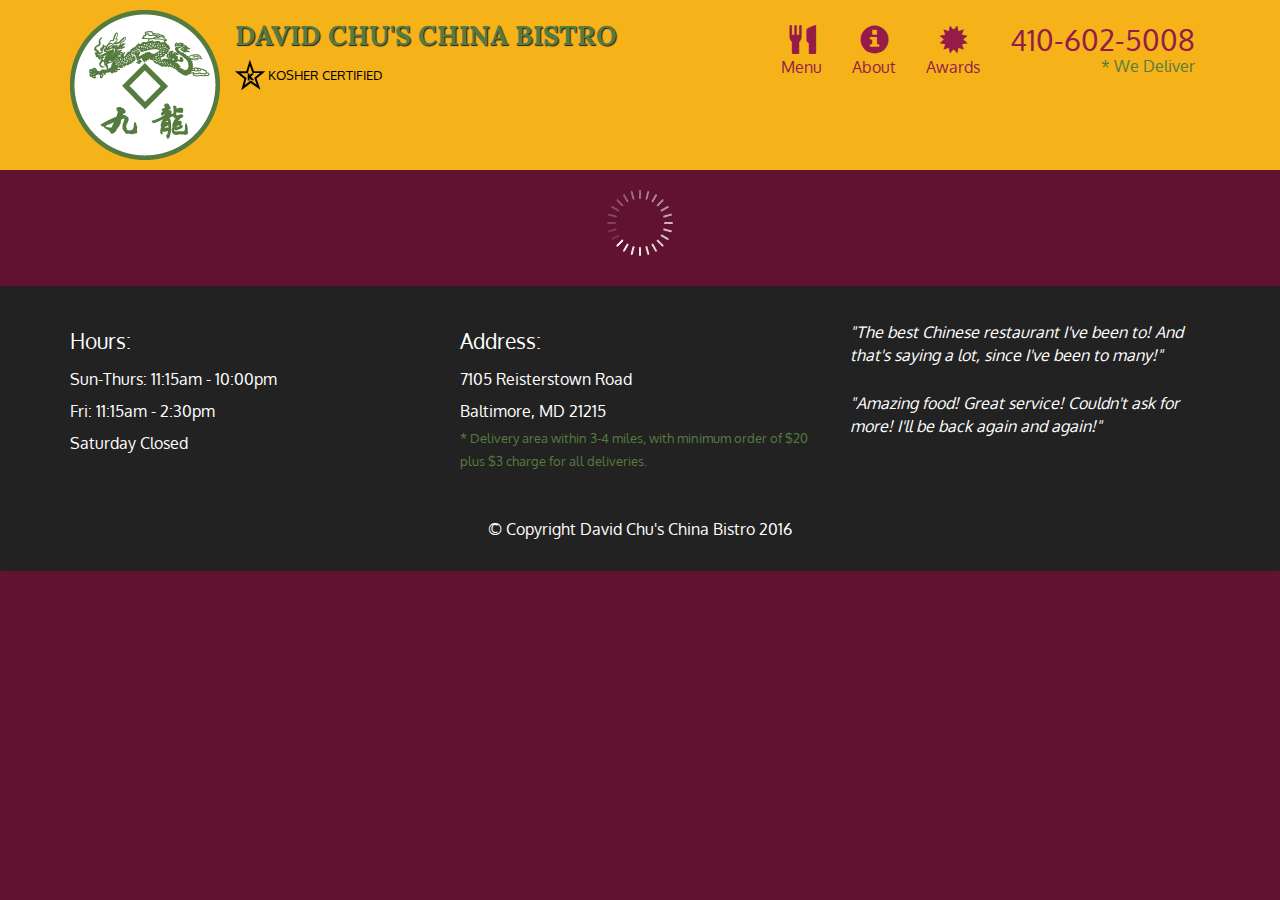
<file: module-5/index.html>
<!doctype html>
<html lang="en">
  <head>
    <meta charset="utf-8">
    <meta http-equiv="X-UA-Compatible" content="IE=edge">
    <meta name="viewport" content="width=device-width, initial-scale=1">
    <title>David Chu's China Bistro</title>
    <link rel="stylesheet" href="css/bootstrap.min.css">
    <link rel="stylesheet" href="css/styles.css">
    <link href='https://fonts.googleapis.com/css?family=Oxygen:400,300,700' rel='stylesheet' type='text/css'>
    <link href='https://fonts.googleapis.com/css?family=Lora' rel='stylesheet' type='text/css'>
  </head>
<body>
  <header>
    <nav id="header-nav" class="navbar navbar-default">
      <div class="container">
        <div class="navbar-header">
          <a href="index.html" class="pull-left visible-md visible-lg">
            <div id="logo-img" alt="Logo image"></div>
          </a>

          <div class="navbar-brand">
            <a href="index.html"><h1>David Chu's China Bistro</h1></a>
            <p>
              <img src="images/star-k-logo.png" alt="Kosher certification">
              <span>Kosher Certified</span>
            </p>
          </div>

          <button id="navbarToggle" type="button" class="navbar-toggle collapsed" data-toggle="collapse" data-target="#collapsable-nav" aria-expanded="false">
            <span class="sr-only">Toggle navigation</span>
            <span class="icon-bar"></span>
            <span class="icon-bar"></span>
            <span class="icon-bar"></span>
          </button>
        </div>
        
        <div id="collapsable-nav" class="collapse navbar-collapse">
           <ul id="nav-list" class="nav navbar-nav navbar-right">
            <li id="navHomeButton" class="visible-xs active">
              <a href="index.html">
                <span class="glyphicon glyphicon-home"></span> Home</a>
            </li>
            <li id="navMenuButton">
              <a href="#" onclick="$dc.loadMenuCategories();">
                <span class="glyphicon glyphicon-cutlery"></span><br class="hidden-xs"> Menu</a>
            </li>
            <li>
              <a href="#">
                <span class="glyphicon glyphicon-info-sign"></span><br class="hidden-xs"> About</a>
            </li>
            <li>
              <a href="#">
                <span class="glyphicon glyphicon-certificate"></span><br class="hidden-xs"> Awards</a>
            </li>
            <li id="phone" class="hidden-xs">
              <a href="tel:410-602-5008">
                <span>410-602-5008</span></a><div>* We Deliver</div>
            </li>
          </ul><!-- #nav-list -->
        </div><!-- .collapse .navbar-collapse -->
      </div><!-- .container -->
    </nav><!-- #header-nav -->
  </header>

  <div id="call-btn" class="visible-xs">
    <a class="btn" href="tel:410-602-5008">
    <span class="glyphicon glyphicon-earphone"></span>
    410-602-5008
    </a>
  </div>
  <div id="xs-deliver" class="text-center visible-xs">* We Deliver</div>

  <div id="main-content" class="container"></div>

  <footer class="panel-footer">
    <div class="container">
      <div class="row">
        <section id="hours" class="col-sm-4">
          <span>Hours:</span><br>
          Sun-Thurs: 11:15am - 10:00pm<br>
          Fri: 11:15am - 2:30pm<br>
          Saturday Closed
          <hr class="visible-xs">
        </section>
        <section id="address" class="col-sm-4">
          <span>Address:</span><br>
          7105 Reisterstown Road<br>
          Baltimore, MD 21215
          <p>* Delivery area within 3-4 miles, with minimum order of $20 plus $3 charge for all deliveries.</p>
          <hr class="visible-xs">
        </section>
        <section id="testimonials" class="col-sm-4">
          <p>"The best Chinese restaurant I've been to! And that's saying a lot, since I've been to many!"</p>
          <p>"Amazing food! Great service! Couldn't ask for more! I'll be back again and again!"</p>
        </section>
      </div>
      <div class="text-center">&copy; Copyright David Chu's China Bistro 2016</div>
    </div>
  </footer>

  <!-- jQuery (Bootstrap JS plugins depend on it) -->
   <script src="js/jquery-3.5.1.min.js"></script>
  <script src="js/bootstrap.min.js"></script>
  <script src="js/ajax-utils.js"></script>
  <script src="js/script.js"></script>
</body>
</html>
</file>
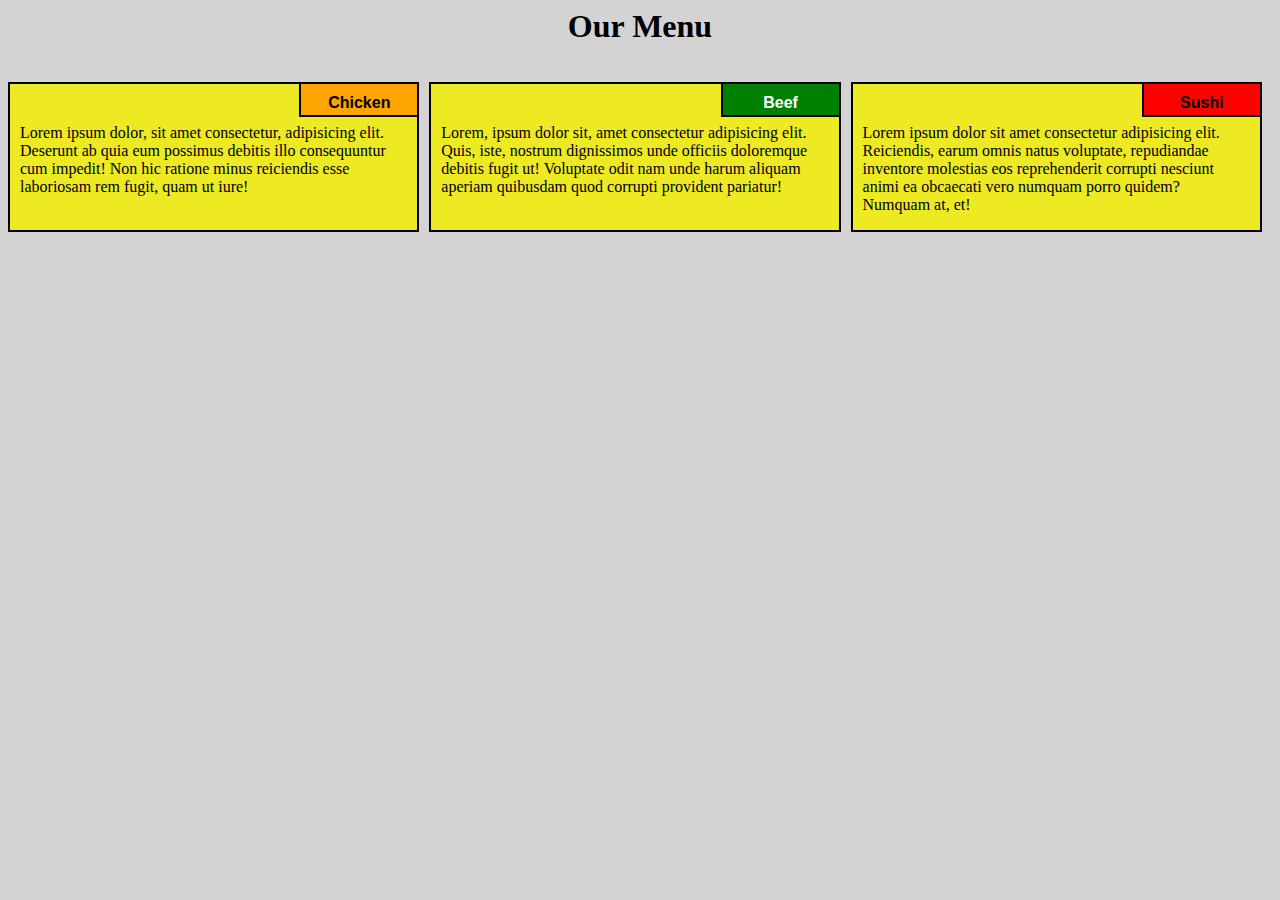
<file: module2-solution/index.html>
<html lang="en">
<head>
	<meta charset="UTF-8">
	<meta name="viewport" content="width=device-width, initial-scale=1.0">
	 <link rel="stylesheet" href="css/style.css">
	<title>Responsive Layout</title>
<style>
  body {
    background-color: lightgrey;
  }
</style>


</head>
<body>
	<div class="row">
	<h1>Our Menu</h1>
  <div class="col-lg-4 col-md-6 col-sm-12" id="container">
    <p>Lorem ipsum dolor, sit amet consectetur, adipisicing elit. Deserunt ab quia eum possimus debitis illo consequuntur cum impedit! Non hic ratione minus reiciendis esse laboriosam rem fugit, quam ut iure!</p>
  	<p id="p1">Chicken</p>

  	</div>

  

  <div class="col-lg-4 col-md-6 col-sm-12" id="container"><p>Lorem, ipsum dolor sit, amet consectetur adipisicing elit. Quis, iste, nostrum dignissimos unde officiis doloremque debitis fugit ut! Voluptate odit nam unde harum aliquam aperiam quibusdam quod corrupti provident pariatur!</p>

  	<p id="p2">Beef</p>

  </div>

  <div class="col-lg-4 col-md-12 col-sm-12" id="container"><p>Lorem ipsum dolor sit amet consectetur adipisicing elit. Reiciendis, earum omnis natus voluptate, repudiandae inventore molestias eos reprehenderit corrupti nesciunt animi ea obcaecati vero numquam porro quidem? Numquam at, et!</p>

  	<p  id="p3">Sushi</p>

  </div>

	</div>	

</body>
</html>
</file>
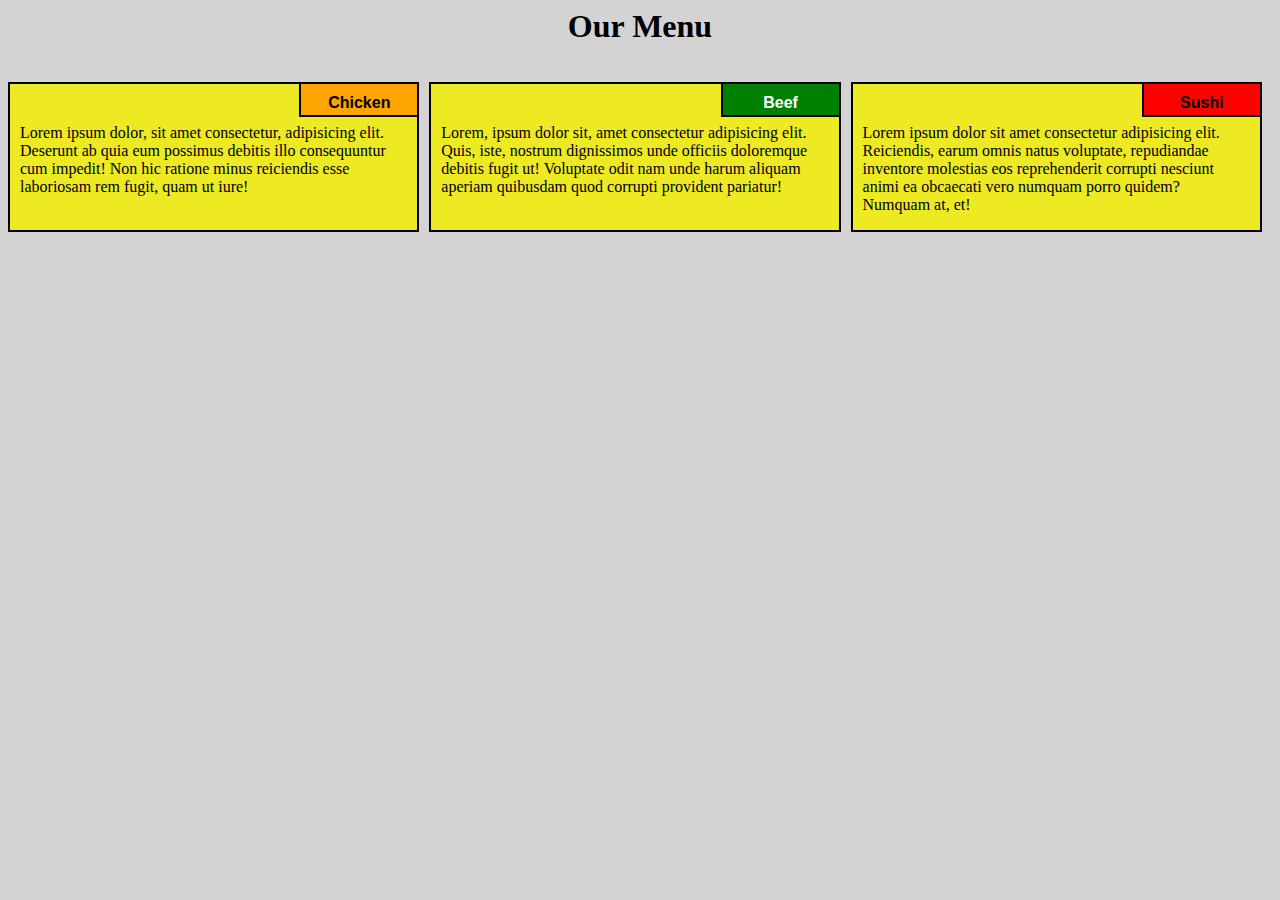
<file: module2/module2-solution/index.html>
<html lang="en">
<head>
	<meta charset="UTF-8">
	<meta name="viewport" content="width=device-width, initial-scale=1.0">
	 <link rel="stylesheet" href="css/style.css">
	<title>Responsive Layout</title>


</head>
<body>
	<div class="row">
	<h1>Our Menu</h1>
  <div class="col-lg-4 col-md-6 col-sm-12" id="container">
    <p>Lorem ipsum dolor, sit amet consectetur, adipisicing elit. Deserunt ab quia eum possimus debitis illo consequuntur cum impedit! Non hic ratione minus reiciendis esse laboriosam rem fugit, quam ut iure!</p>
  	<p id="p1">Chicken</p>

  	</div>

  

  <div class="col-lg-4 col-md-6 col-sm-12" id="container"><p>Lorem, ipsum dolor sit, amet consectetur adipisicing elit. Quis, iste, nostrum dignissimos unde officiis doloremque debitis fugit ut! Voluptate odit nam unde harum aliquam aperiam quibusdam quod corrupti provident pariatur!</p>

  	<p id="p2">Beef</p>

  </div>

  <div class="col-lg-4 col-md-12 col-sm-12" id="container"><p>Lorem ipsum dolor sit amet consectetur adipisicing elit. Reiciendis, earum omnis natus voluptate, repudiandae inventore molestias eos reprehenderit corrupti nesciunt animi ea obcaecati vero numquam porro quidem? Numquam at, et!</p>

  	<p  id="p3">Sushi</p>

  </div>

	</div>	

</body>
</html>
</file>
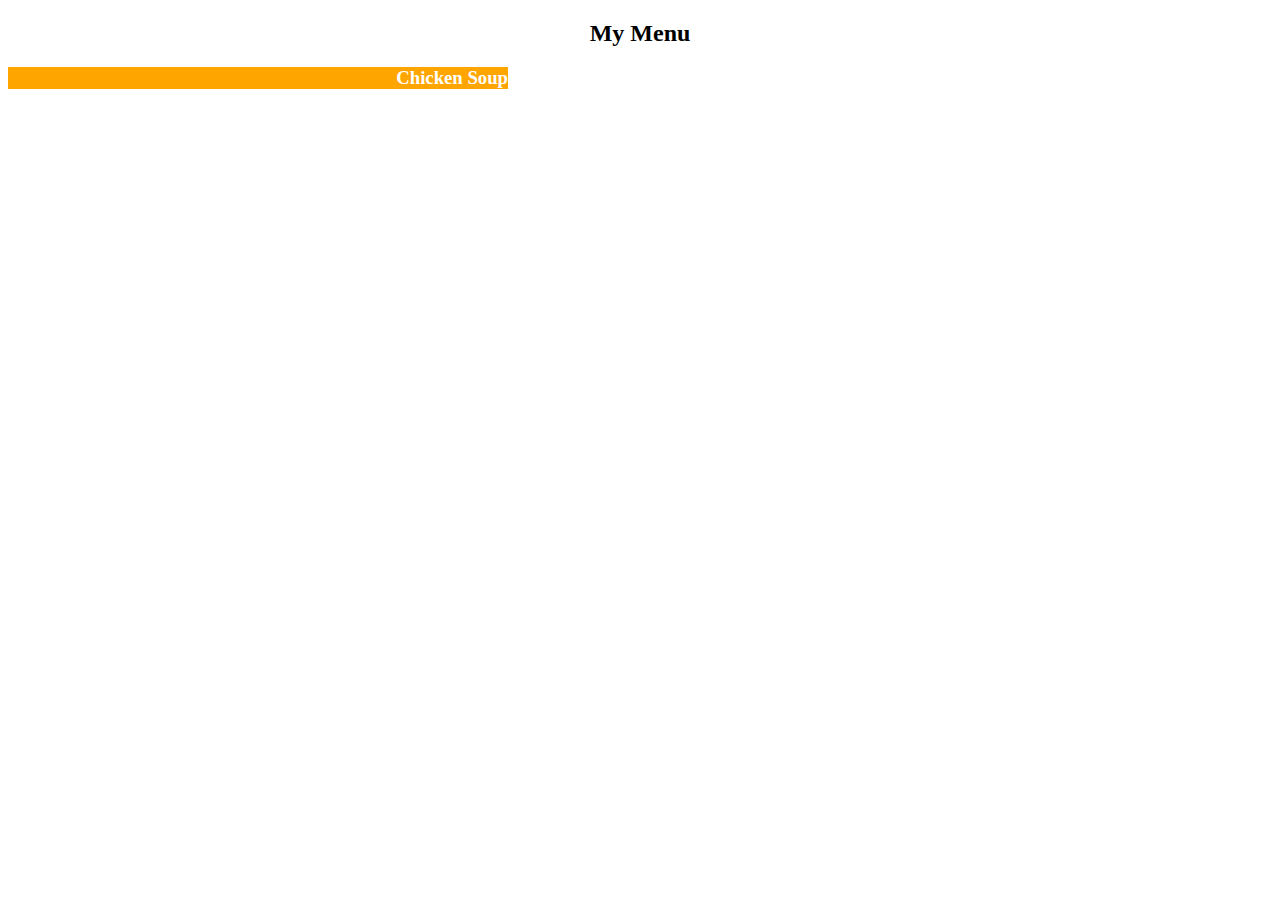
<file: module2/box model.html>
<!DOCTYPE html>
<html>
<head>
	<title>Box Model</title>
</head>
<style>
	#text {
		text-align: center;
	}
	h3 {
		text-align: right;
		background-color: orange;
		color:white;
		width:500px;
		

	}
</style>
<body>
	<h2 id="text">My Menu</h2>
	<h3>Chicken Soup</h3>

</body>
</html>
</file>
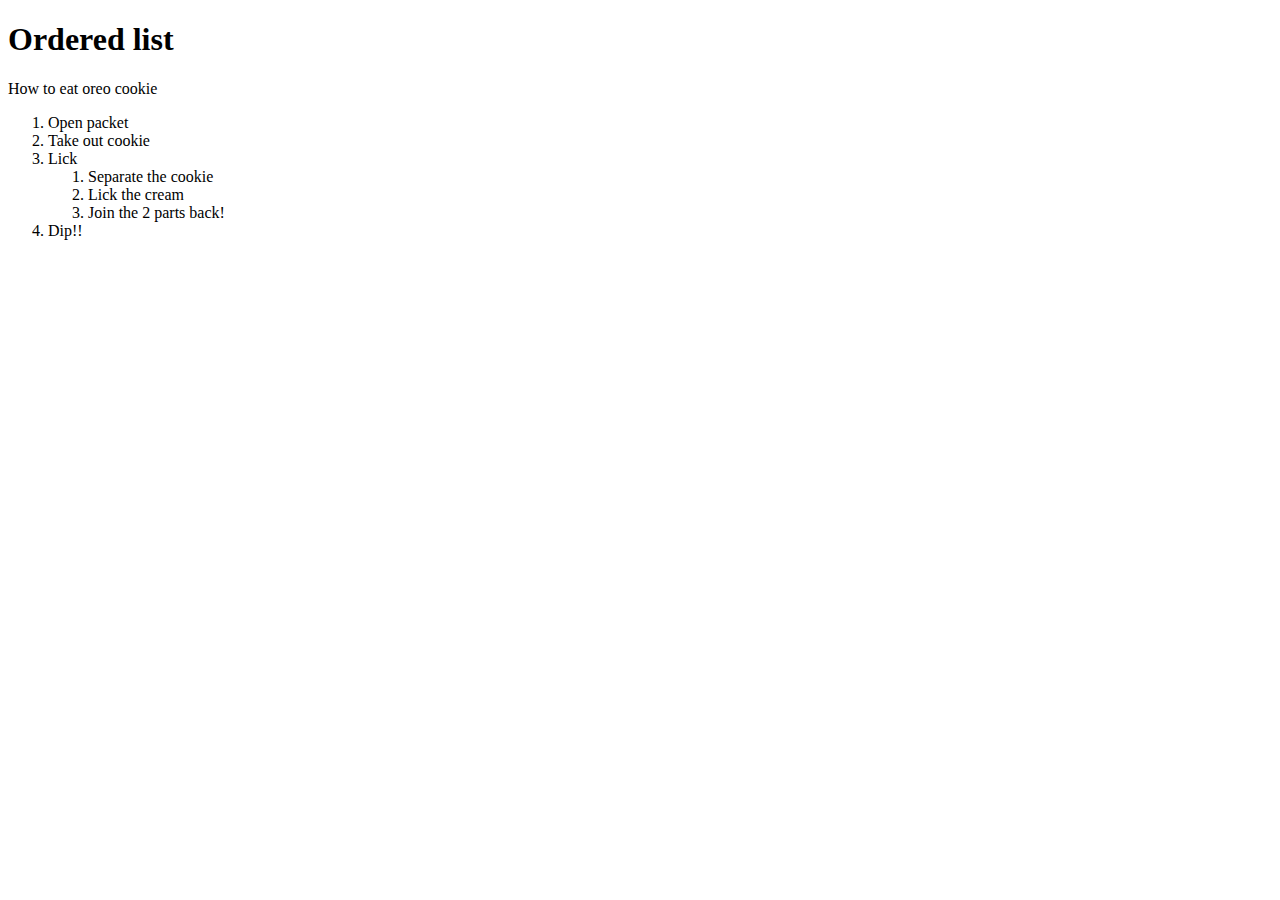
<file: module2/Ordered-list.html>
<!DOCTYPE html>
<html>
<head>
	<title>Ordered list</title>
</head>
<body>
	<h1>Ordered list</h1>
	<div>
		How to eat oreo cookie
		<ol>
			<li>Open packet</li>
			<li>Take out cookie</li>
			<li>Lick
				<ol>
					<li>Separate the cookie</li>
					<li>Lick the cream</li>
					<li>Join the 2 parts back!</li>
				</ol>
			</li>
			<li>Dip!!</li>
		</ol>
		
	</div>

</body>
</html>
</file>
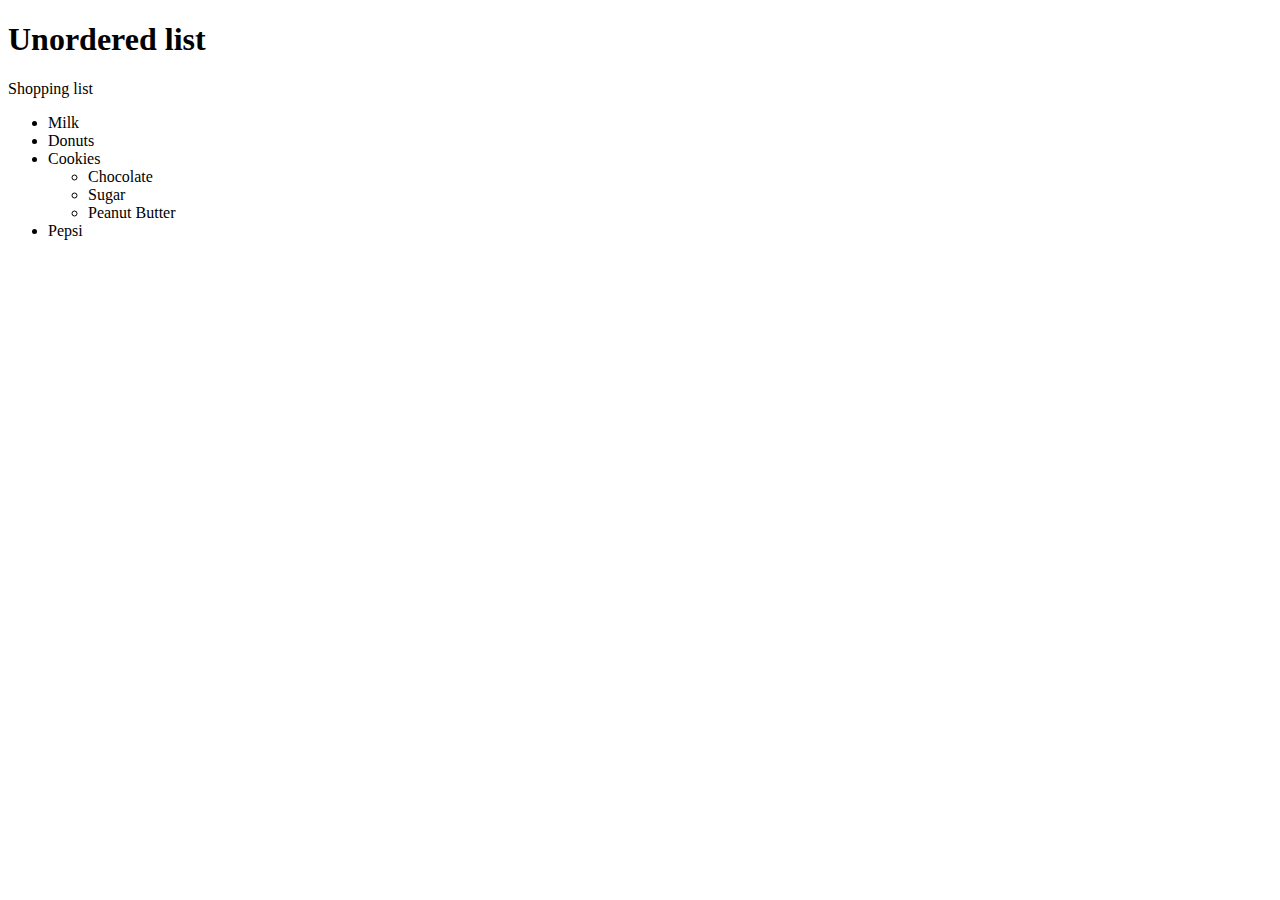
<file: module2/Unordered-list.html>
<!DOCTYPE html>
<html lang="en">
<head>
	<title>Unordered list</title>
</head>
<body>
	<h1>Unordered list</h1>
	<div>
		Shopping list
		<ul>
			<li>Milk</li>
			<li>Donuts</li>
			<li>Cookies
				<ul>
					<li>Chocolate</li>
					<li>Sugar</li>
					<li>Peanut Butter</li>
				</ul>
			</li>
			<li>Pepsi</li>
		</ul>
	</div>
</body>
</html>
</file>
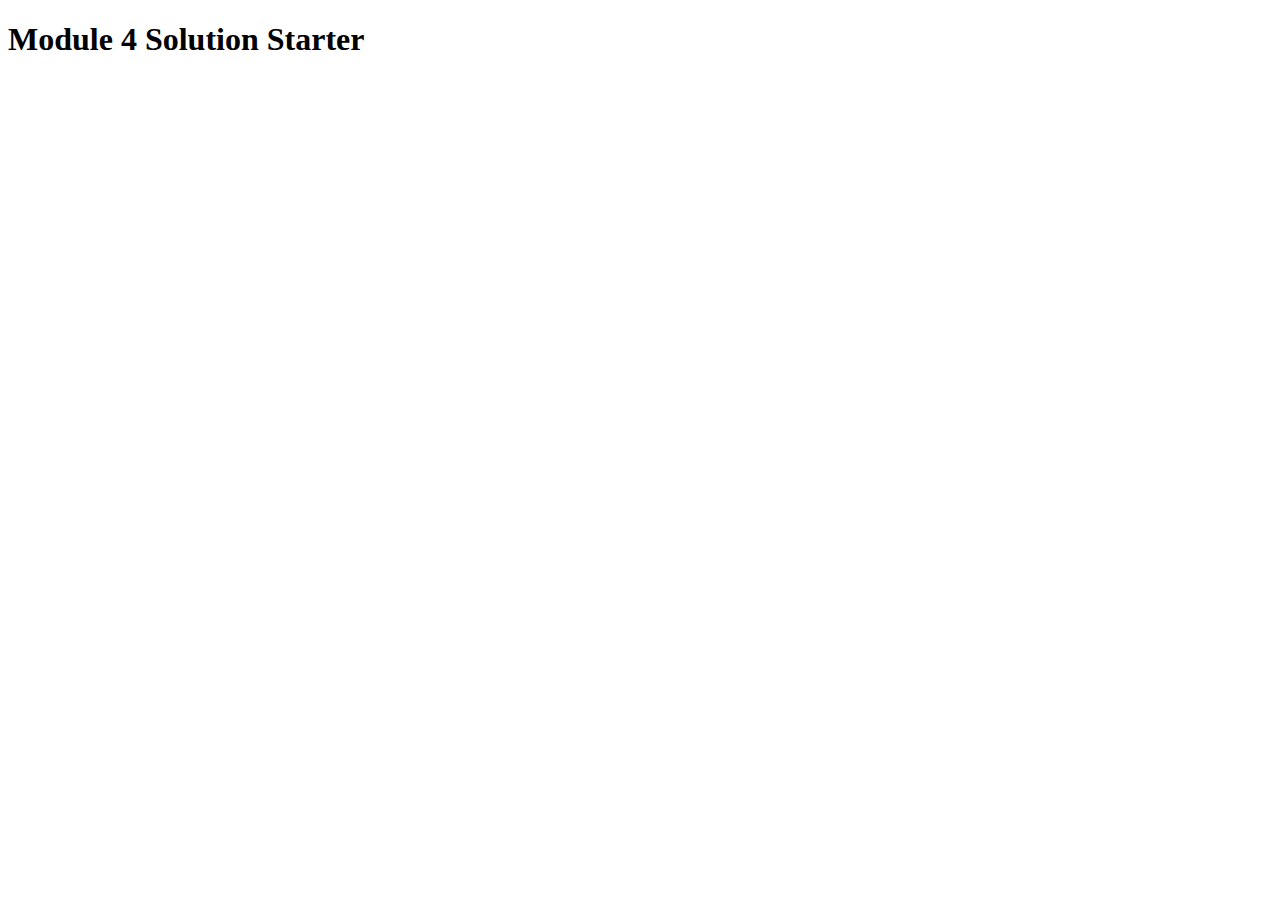
<file: module4/index2.html>
<!DOCTYPE html>
<html>
<head>
  <meta charset="utf-8">
  <title>Module 4 Solution Starter</title>
  <script src="SpeakHello.js"></script>
  <script src="SpeakGoodBye.js"></script>
  <script src="script.js"></script>
</head>
<body>
  <h1>Module 4 Solution Starter</h1>
</body>
</html>
</file>
<file: module-5/css/styles.css>
body {
  font-size: 16px;
  color: #fff;
  background-color: #61122f;
  font-family: 'Oxygen', sans-serif;
}

/** HEADER **/
#header-nav {
  background-color: #f6b319;
  border-radius: 0;
  border: 0;
}

#logo-img {
  background: url('../images/restaurant-logo_large.png') no-repeat;
  width: 150px;
  height: 150px;
  margin: 10px 15px 10px 0;
}

.navbar-brand {
  padding-top: 25px;
}
.navbar-brand h1 { /* Restaurant name */
  font-family: 'Lora', serif;
  color: #557c3e;
  font-size: 1.5em;
  text-transform: uppercase;
  font-weight: bold;
  text-shadow: 1px 1px 1px #222;
  margin-top: 0;
  margin-bottom: 0;
  line-height: .75;
}
.navbar-brand a:hover, .navbar-brand a:focus {
  text-decoration: none;
}
.navbar-brand p { /* Kosher cert */
  color: #000;
  text-transform: uppercase;
  font-size: .7em;
  margin-top: 15px;
}
.navbar-brand p span { /* Star-K */
  vertical-align: middle;
}

#nav-list {
  margin-top: 10px;
}
#nav-list a {
  color: #951C49;
  text-align: center;
}
#nav-list a:hover {
  background: #E7E7E7;
}
#nav-list a span {
  font-size: 1.8em;
}

#phone {
  margin-top: 5px;
}
#phone a { /* Phone number */
  text-align: right;
  padding-bottom: 0;
}
#phone div { /* We Deliver */
  color: #557c3e;
  text-align: right;
  padding-right: 15px;
}

.navbar-header button.navbar-toggle, .navbar-header .icon-bar {
  border: 1px solid #61122f;
}
.navbar-header button.navbar-toggle {
  clear: both;
  margin-top: -30px;
}
/* END HEADER */

/* FOOTER */
.panel-footer {
  margin-top: 30px;
  padding-top: 35px;
  padding-bottom: 30px;
  background-color: #222;
  border-top: 0;
}
.panel-footer div.row {
  margin-bottom: 35px;
}
#hours, #address {
  line-height: 2;
}
#hours > span, #address > span {
  font-size: 1.3em;
}
#address p {
  color: #557c3e;
  font-size: .8em;
  line-height: 1.8;
}
#testimonials {
  font-style: italic;
}
#testimonials p:nth-child(2) {
  margin-top: 25px;
}
/* END FOOTER */



/* HOME PAGE */
.container .jumbotron {
  box-shadow: 0 0 50px #3F0C1F;
  border: 2px solid #3F0C1F;
}

#menu-tile, #specials-tile, #map-tile {
  height: 250px;
  width: 100%;
  margin-bottom: 15px;
  position: relative;
  border: 2px solid #3F0C1F;
  overflow: hidden;
}
#menu-tile:hover, #specials-tile:hover, #map-tile:hover {
  box-shadow: 0 1px 5px 1px #cccccc;
}
#menu-tile {
  background: url('../images/menu-tile.jpg') no-repeat;
  background-position: center;
}
#specials-tile {
  background: url('../images/specials-tile.jpg') no-repeat;
  background-position: center;
}
#menu-tile span, #specials-tile span, #map-tile span {
  position: absolute;
  bottom: 0;
  right: 0;
  width: 100%;
  text-align: center;
  font-size: 1.6em;
  text-transform: uppercase;
  background-color: #000;
  color: #fff;
  opacity: .8;
}
/* END HOME PAGE */

/* MENU CATEGORIES PAGE */
.category-tile { 
  position: relative;
  border: 2px solid #3F0C1F;
  overflow: hidden;
  width: 200px;
  height: 200px;
  margin: 0 auto 15px;
}
.category-tile span {
  position: absolute;
  bottom: 0;
  right: 0;
  width: 100%;
  text-align: center;
  font-size: 1.2em;
  text-transform: uppercase;
  background-color: #000;
  color: #fff;
  opacity: .8;
}
.category-tile:hover {
  box-shadow: 0 1px 5px 1px #cccccc;
}

#menu-categories-title + div {
  margin-bottom: 50px;
}
/* END MENU CATEGORIES PAGE */

/* SINGLE CATEGORY PAGE */
.menu-item-tile {
  margin-bottom: 25px;
}
.menu-item-tile hr {
  width: 80%;
}
.menu-item-tile .menu-item-price {
  font-size: 1.1em;
  text-align: right;
  margin-top: -15px;
  margin-right: -15px;
}
.menu-item-tile .menu-item-price span {
  font-size: .6em;
}
.menu-item-photo {
  position: relative;
  border: 2px solid #3F0C1F; 
  overflow: hidden;
  padding: 0;
  margin-right: -15px;
  margin-left: auto;
  margin-bottom: 20px;
  max-width: 250px;
}
.menu-item-photo div {
  position: absolute;
  bottom: 0;
  right: 0;
  width: 80px;
  background-color: #557c3e;
  text-align: center;
}
.menu-item-description {
  padding-right: 30px;
}
h3.menu-item-title {
  margin: 0 0 10px;
}
.menu-item-details {
  font-size: .9em;
  font-style: italic;
}
/* END SINGLE CATEGORY PAGE */


/********** Large devices only **********/
@media (min-width: 1200px) {
  .container .jumbotron {
    background: url('../images/jumbotron_1200.jpg') no-repeat;
    height: 675px;
  }
}

/********** Medium devices only **********/
@media (min-width: 992px) and (max-width: 1199px) {
  /* Header */
  #logo-img {
    background: url('../images/restaurant-logo_medium.png') no-repeat;
    width: 100px;
    height: 100px;
    margin: 5px 5px 5px 0;
  }
  /* End Header */

  /* Home Page */
  .container .jumbotron {
    background: url('../images/jumbotron_992.jpg') no-repeat;
    height: 558px;
  }
  /* End Home Page */
}

/********** Small devices only **********/
@media (min-width: 768px) and (max-width: 991px) {
  /* Home Page */
  .container .jumbotron {
    background: url('../images/jumbotron_768.jpg') no-repeat;
    height: 432px;
  }
  /* End Home Page */
}

/********** Extra small devices only **********/
@media (max-width: 767px) {
  /* Header */
  .navbar-brand {
    padding-top: 10px;
    height: 80px;
  }
  .navbar-brand h1 { /* Restaurant name */
    padding-top: 10px;
    font-size: 5vw; /* 1vw = 1% of viewport width */
  }
  .navbar-brand p { /* Kosher cert */
    font-size: .6em;
    margin-top: 12px;
  }
  .navbar-brand p img { /* Star-K */
    height: 20px;
  }

  #collapsable-nav a { /* Collapsed nav menu text */
    font-size: 1.2em;
  }
  #collapsable-nav a span { /* Collapsed nav menu glyph */
    font-size: 1em;
    margin-right: 5px;
  }

  #call-btn > a {
    font-size: 1.5em;
    display: block;
    margin: 0 20px;
    padding: 10px;
    border: 2px solid #fff;
    background-color: #f6b319;
    color: #951c49;
  }
  #xs-deliver {
    margin-top: 5px;
    font-size: .7em;
    letter-spacing: .1em;
    text-transform: uppercase;
  }
  /* End Header */

  /* Footer */
  .panel-footer section {
    margin-bottom: 30px;
    text-align: center;
  }
  .panel-footer section:nth-child(3) {
    margin-bottom: 0; /* margin already exists on the whole row */
  }
  .panel-footer section hr {
    width: 50%;
  }
  /* End Footer */

  /* Home Page */
  .container .jumbotron {
    margin-top: 30px;
    padding: 0;
  }
  #menu-tile, #specials-tile {
    width: 360px;
    margin: 0 auto 15px;
  }

  .menu-item-photo {
    margin-right: auto;
  }
  .menu-item-tile .menu-item-price {
    text-align: center;
  }
  .menu-item-description {
    text-align: center;;
  }
}


/********** Super extra small devices Only :-) (e.g., iPhone 4) **********/
@media (max-width: 479px) {
  /* Header */
  .navbar-brand h1 { /* Restaurant name */
    padding-top: 5px;
    font-size: 6vw;
  }
  /* End Header */
  
  /* Home page */
  #menu-tile, #specials-tile {
    width: 280px;
    margin: 0 auto 15px;
  }

  .col-xxs-12 {
    position: relative;
    min-height: 1px;
    padding-right: 15px;
    padding-left: 15px;
    float: left;
    width: 100%;
  }
}
</file>
<file: module2-solution/css/style.css>
*{
  box-sizing: border-box;
}

h1{
  text-align: center;
}

p {
  background-color: #edea24;
  border: 2px solid black;
  height: 150px;
  margin-right: 10px;
  padding: 40px 10px 5px 10px;
  overflow: hidden;
}


#container {
  position: relative;
  
}

#p1 {
  background-color: orange;
  position: absolute;
  top: 0;
  right: 0;
  font-weight: bold;
  height: 35px;
  width: 120px;
  padding: 10px;
  text-align: center;
  font-family: Arial, Helvetica, sans-serif;

}
#p2 {
  background-color:green ;
  color: white;
  position: absolute;
  top: 0;
  right: 0;
  font-weight: bold;
  height: 35px;
  width: 120px;
  padding: 10px;
  text-align: center;
  font-family: Arial, Helvetica, sans-serif;

}
#p3 {
 background-color: red;
  position: absolute;
  top: 0;
  right: 0;
  font-weight: bold;
  height: 35px;
  width: 120px;
  padding: 10px;
  text-align: center;
  font-family: Arial, Helvetica, sans-serif;

}


.row {
  width: 100%;

}


/********** Large devices only **********/
@media (min-width: 992px) {
  .col-lg-1, .col-lg-2, .col-lg-3, .col-lg-4, .col-lg-5, .col-lg-6, .col-lg-7, .col-lg-8, .col-lg-9, .col-lg-10, .col-lg-11, .col-lg-12 {
    float: left;
  }
  .col-lg-1 {
    width: 8.33%;
  }
  .col-lg-2 {
    width: 16.66%;
  }
  .col-lg-3 {
    width: 25%;
  }
  .col-lg-4 {
    width: 33.33%;
  
  }
  .col-lg-5 {
    width: 41.66%;
  }
  .col-lg-6 {
    width: 50%;
  }
  .col-lg-7 {
    width: 58.33%;
  }
  .col-lg-8 {
    width: 66.66%;
  }
  .col-lg-9 {
    width: 74.99%;
  }
  .col-lg-10 {
    width: 83.33%;
  }
  .col-lg-11 {
    width: 91.66%;
  }
  .col-lg-12 {
    width: 100%;
  }

  
}

/********** Medium devices only **********/
@media (min-width: 768px) and (max-width: 991px) {
  .col-md-1, .col-md-2, .col-md-3, .col-md-4, .col-md-5, .col-md-6, .col-md-7, .col-md-8, .col-md-9, .col-md-10, .col-md-11, .col-md-12 {
    float: left;
   
  }
  .col-md-1 {
    width: 8.33%;
  }
  .col-md-2 {
    width: 16.66%;
  }
  .col-md-3 {
    width: 25%;
  }
  .col-md-4 {
    width: 33.33%;
  }
  .col-md-5 {
    width: 41.66%;
  }
  .col-md-6 {
    width: 50%;
  }
  .col-md-7 {
    width: 58.33%;
  }
  .col-md-8 {
    width: 66.66%;
  }
  .col-md-9 {
    width: 74.99%;
  }
  .col-md-10 {
    width: 83.33%;
  }
  .col-md-11 {
    width: 91.66%;
  }
  .col-md-12 {
    width: 100%;
  }
}

/********** Mobile only **********/
@media (max-width: 767px) {
  .col-sm-1, .col-sm-2, .col-sm-3, .col-sm-4, .col-sm-5, .col-sm-6, .col-sm-7, .col-sm-8, .col-sm-9, .col-sm-10, .col-sm-11, .col-sm-12 {
    float: left;
  }
  .col-sm-1 {
    width: 8.33%;
  }
  .col-sm-2 {
    width: 16.66%;
  }
  .col-sm-3 {
    width: 25%;
  }
  .col-sm-4 {
    width: 33.33%;
  
  }
  .col-sm-5 {
    width: 41.66%;
  }
  .col-sm-6 {
    width: 50%;
  }
  .col-sm-7 {
    width: 58.33%;
  }
  .col-sm-8 {
    width: 66.66%;
  }
  .col-sm-9 {
    width: 74.99%;
  }
  .col-sm-10 {
    width: 83.33%;
  }
  .col-sm-11 {
    width: 91.66%;
  }
  .col-sm-12 {
    width: 100%;
  }

  
}
</file>
<file: module2/module2-solution/css/style.css>
body {
	background-color: lightgrey;
}

*{
  box-sizing: border-box;
}

h1{
  text-align: center;
}

p {
  background-color: #edea24;
  border: 2px solid black;
  height: 150px;
  margin-right: 10px;
  padding: 40px 10px 5px 10px;
  overflow: hidden;
}


#container {
  position: relative;
  
}

#p1 {
  background-color: orange;
  position: absolute;
  top: 0;
  right: 0;
  font-weight: bold;
  height: 35px;
  width: 120px;
  padding: 10px;
  text-align: center;
  font-family: Arial, Helvetica, sans-serif;

}
#p2 {
  background-color:green ;
  color: white;
  position: absolute;
  top: 0;
  right: 0;
  font-weight: bold;
  height: 35px;
  width: 120px;
  padding: 10px;
  text-align: center;
  font-family: Arial, Helvetica, sans-serif;

}
#p3 {
 background-color: red;
  position: absolute;
  top: 0;
  right: 0;
  font-weight: bold;
  height: 35px;
  width: 120px;
  padding: 10px;
  text-align: center;
  font-family: Arial, Helvetica, sans-serif;

}


.row {
  width: 100%;

}


/********** Large devices only **********/
@media (min-width: 992px) {
  .col-lg-1, .col-lg-2, .col-lg-3, .col-lg-4, .col-lg-5, .col-lg-6, .col-lg-7, .col-lg-8, .col-lg-9, .col-lg-10, .col-lg-11, .col-lg-12 {
    float: left;
  }
  .col-lg-1 {
    width: 8.33%;
  }
  .col-lg-2 {
    width: 16.66%;
  }
  .col-lg-3 {
    width: 25%;
  }
  .col-lg-4 {
    width: 33.33%;
  
  }
  .col-lg-5 {
    width: 41.66%;
  }
  .col-lg-6 {
    width: 50%;
  }
  .col-lg-7 {
    width: 58.33%;
  }
  .col-lg-8 {
    width: 66.66%;
  }
  .col-lg-9 {
    width: 74.99%;
  }
  .col-lg-10 {
    width: 83.33%;
  }
  .col-lg-11 {
    width: 91.66%;
  }
  .col-lg-12 {
    width: 100%;
  }

  
}

/********** Medium devices only **********/
@media (min-width: 768px) and (max-width: 991px) {
  .col-md-1, .col-md-2, .col-md-3, .col-md-4, .col-md-5, .col-md-6, .col-md-7, .col-md-8, .col-md-9, .col-md-10, .col-md-11, .col-md-12 {
    float: left;
   
  }
  .col-md-1 {
    width: 8.33%;
  }
  .col-md-2 {
    width: 16.66%;
  }
  .col-md-3 {
    width: 25%;
  }
  .col-md-4 {
    width: 33.33%;
  }
  .col-md-5 {
    width: 41.66%;
  }
  .col-md-6 {
    width: 50%;
  }
  .col-md-7 {
    width: 58.33%;
  }
  .col-md-8 {
    width: 66.66%;
  }
  .col-md-9 {
    width: 74.99%;
  }
  .col-md-10 {
    width: 83.33%;
  }
  .col-md-11 {
    width: 91.66%;
  }
  .col-md-12 {
    width: 100%;
  }
}

/********** Mobile only **********/
@media (max-width: 767px) {
  .col-sm-1, .col-sm-2, .col-sm-3, .col-sm-4, .col-sm-5, .col-sm-6, .col-sm-7, .col-sm-8, .col-sm-9, .col-sm-10, .col-sm-11, .col-sm-12 {
    float: left;
  }
  .col-sm-1 {
    width: 8.33%;
  }
  .col-sm-2 {
    width: 16.66%;
  }
  .col-sm-3 {
    width: 25%;
  }
  .col-sm-4 {
    width: 33.33%;
  
  }
  .col-sm-5 {
    width: 41.66%;
  }
  .col-sm-6 {
    width: 50%;
  }
  .col-sm-7 {
    width: 58.33%;
  }
  .col-sm-8 {
    width: 66.66%;
  }
  .col-sm-9 {
    width: 74.99%;
  }
  .col-sm-10 {
    width: 83.33%;
  }
  .col-sm-11 {
    width: 91.66%;
  }
  .col-sm-12 {
    width: 100%;
  }

  
}
</file>
